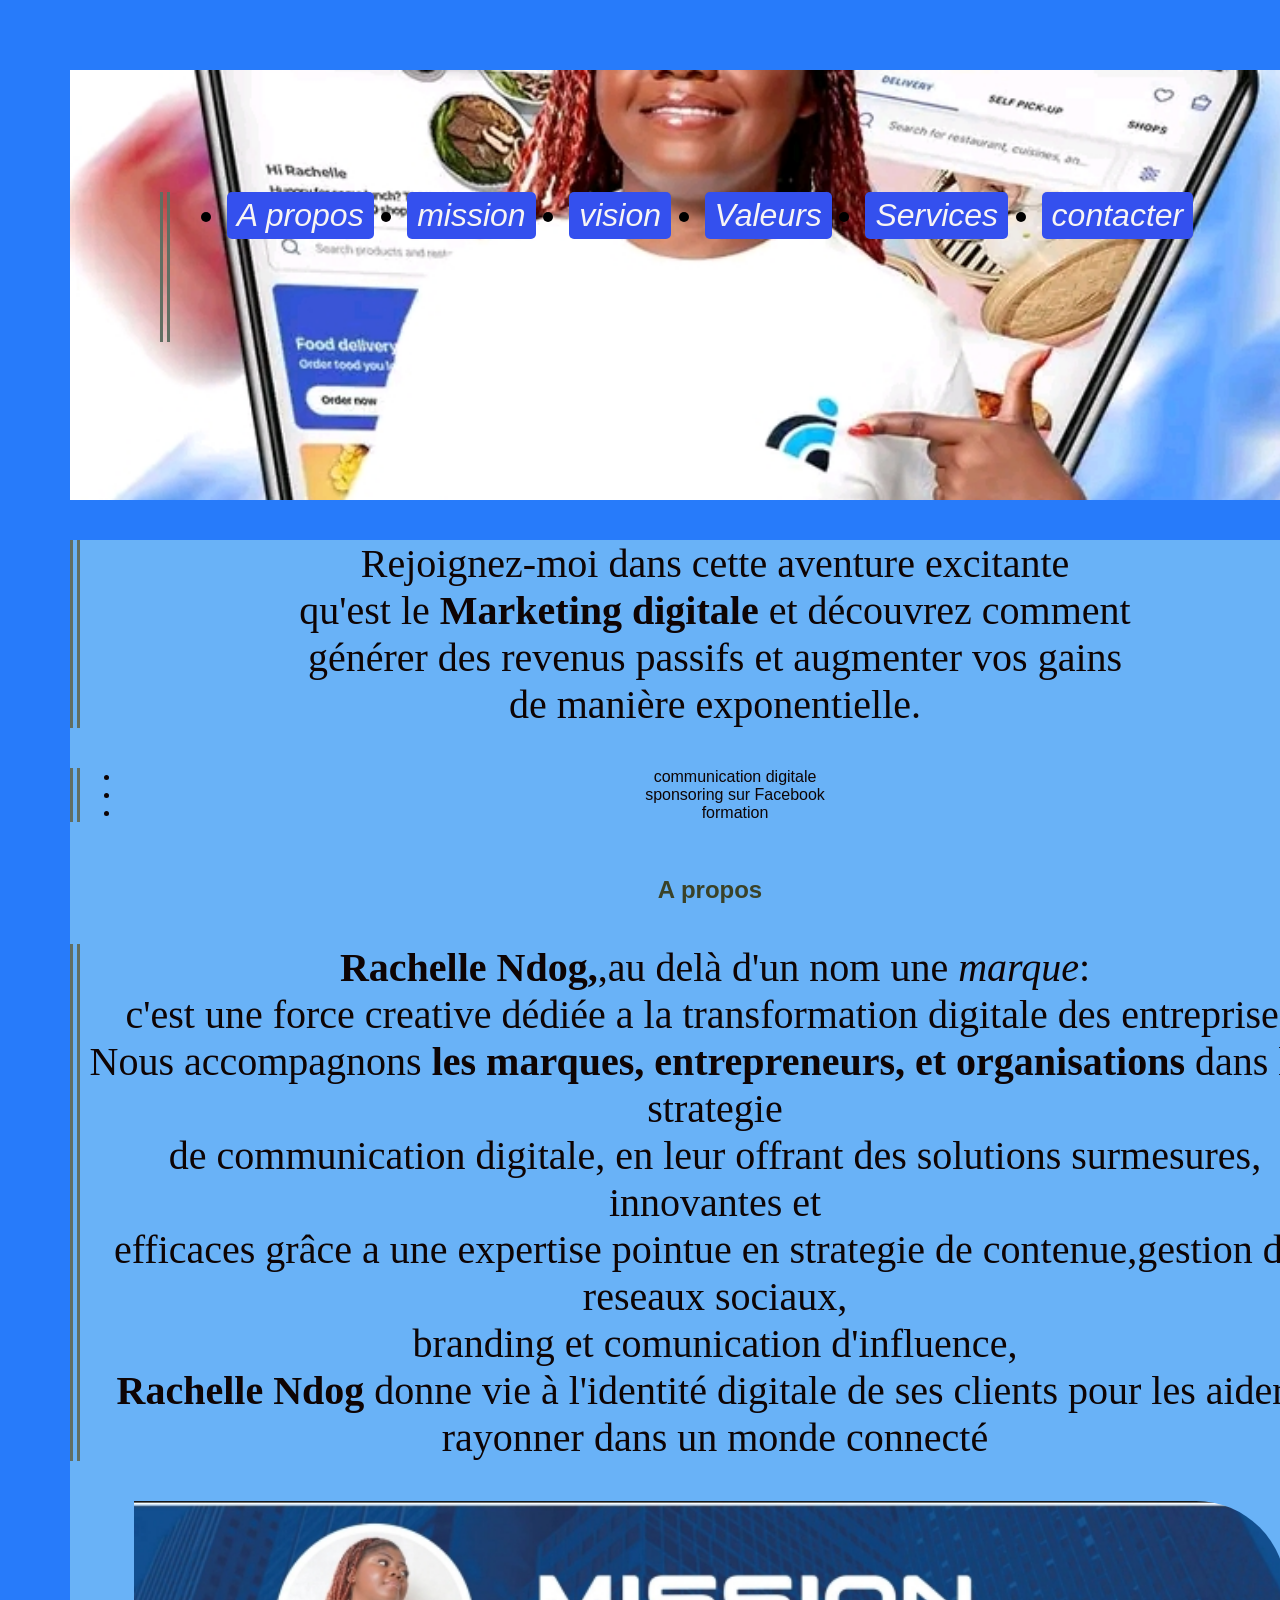
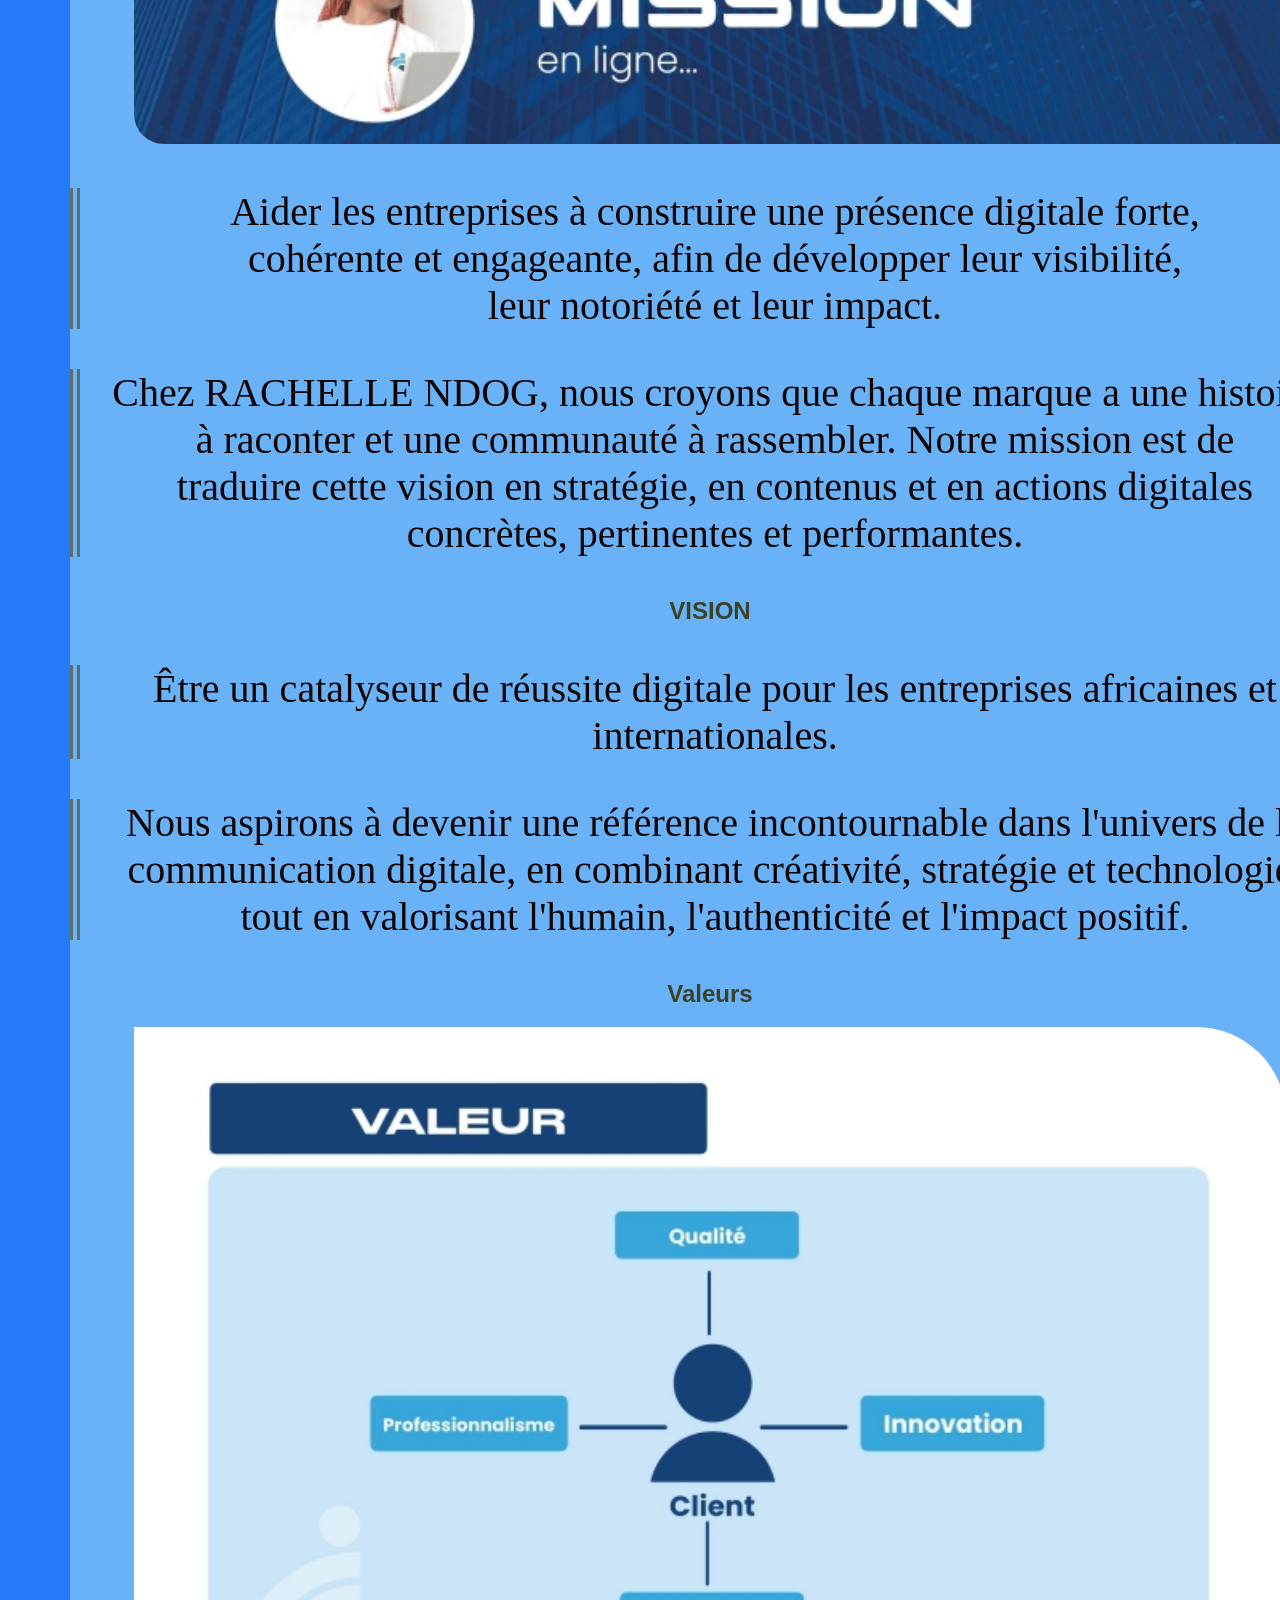
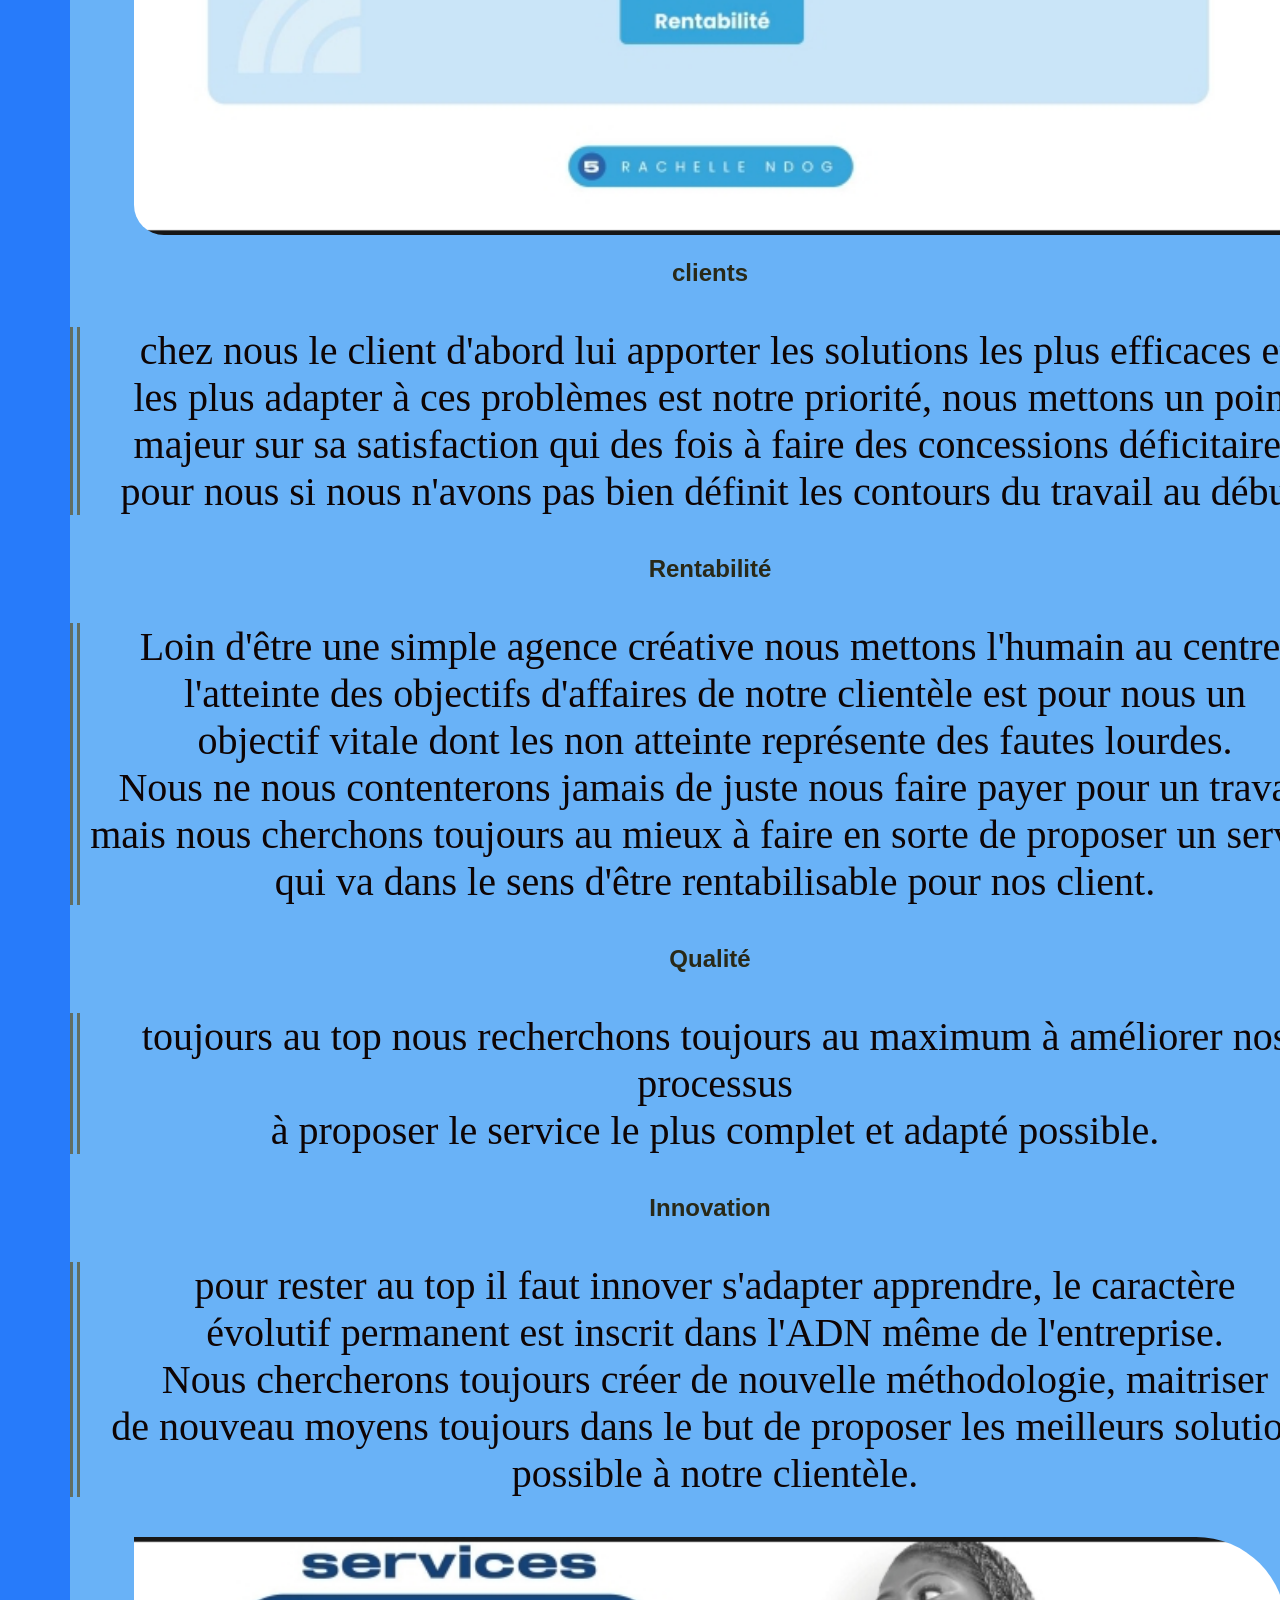
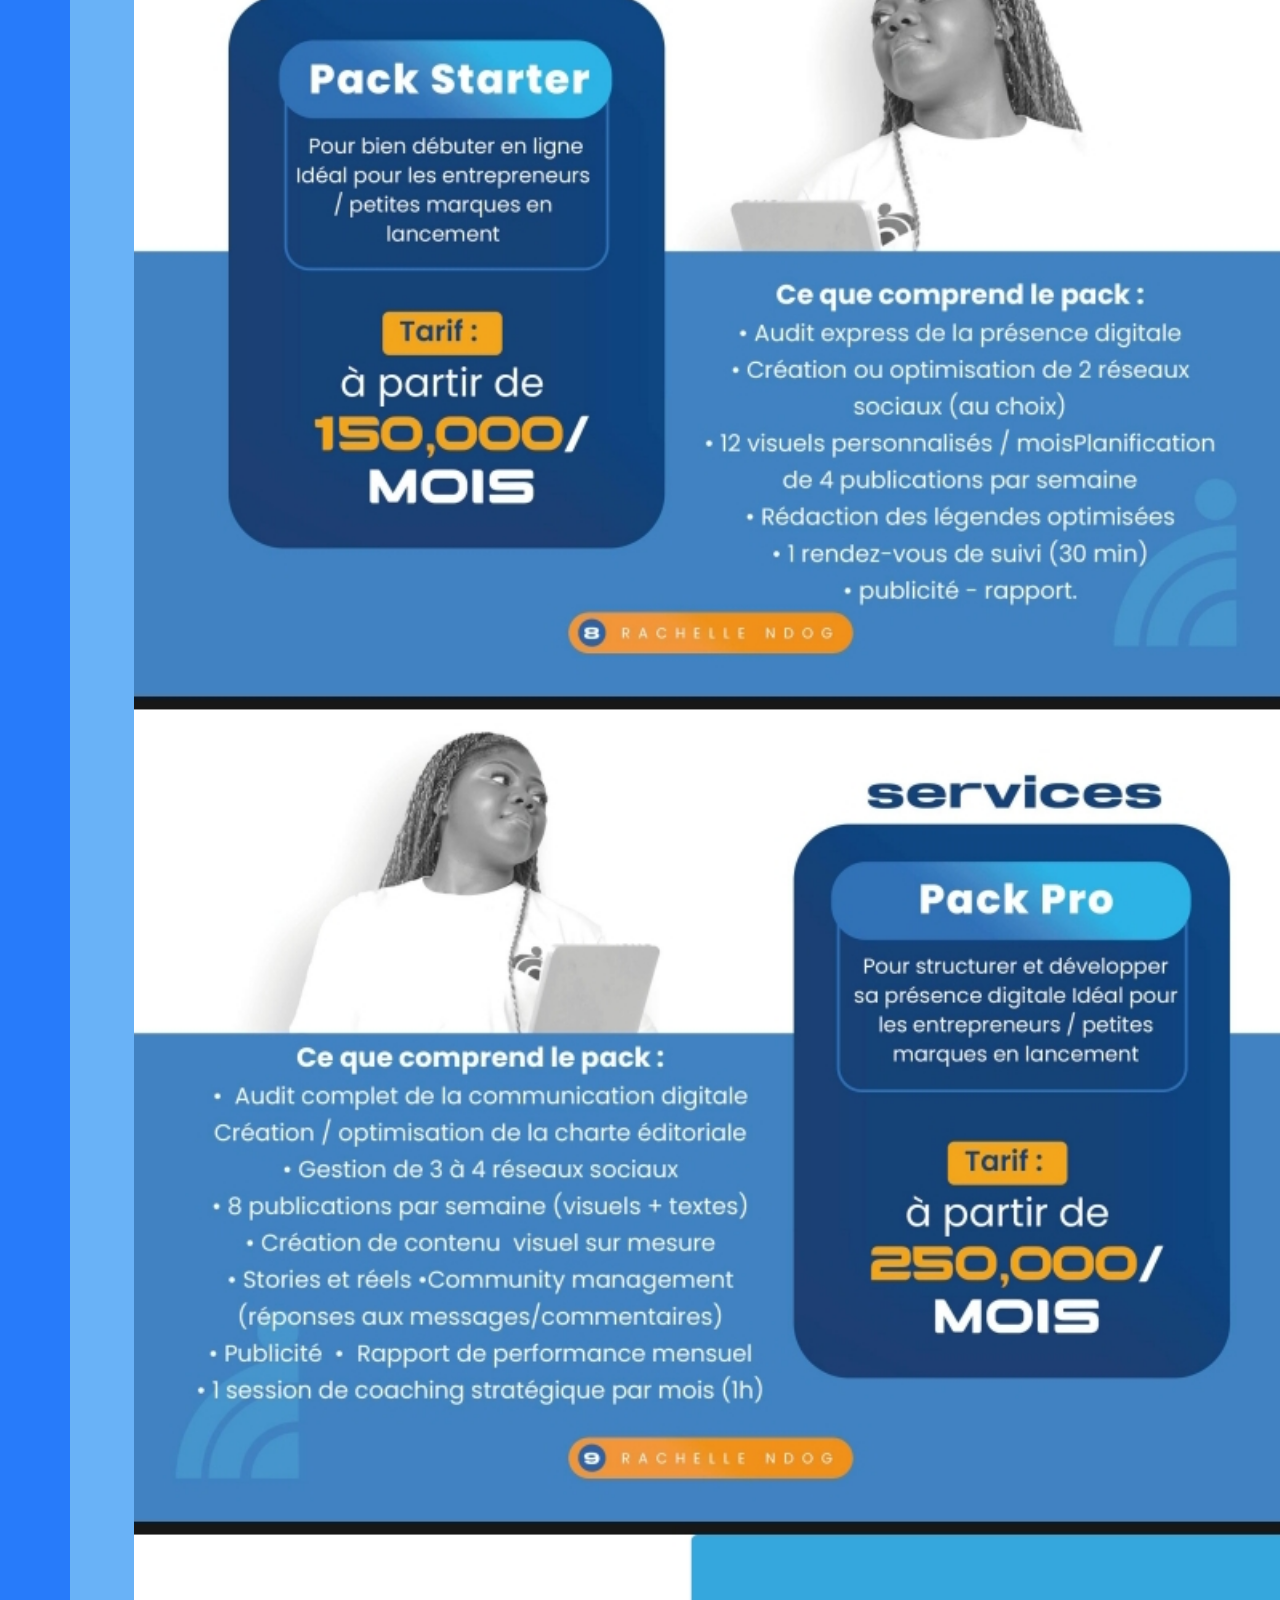
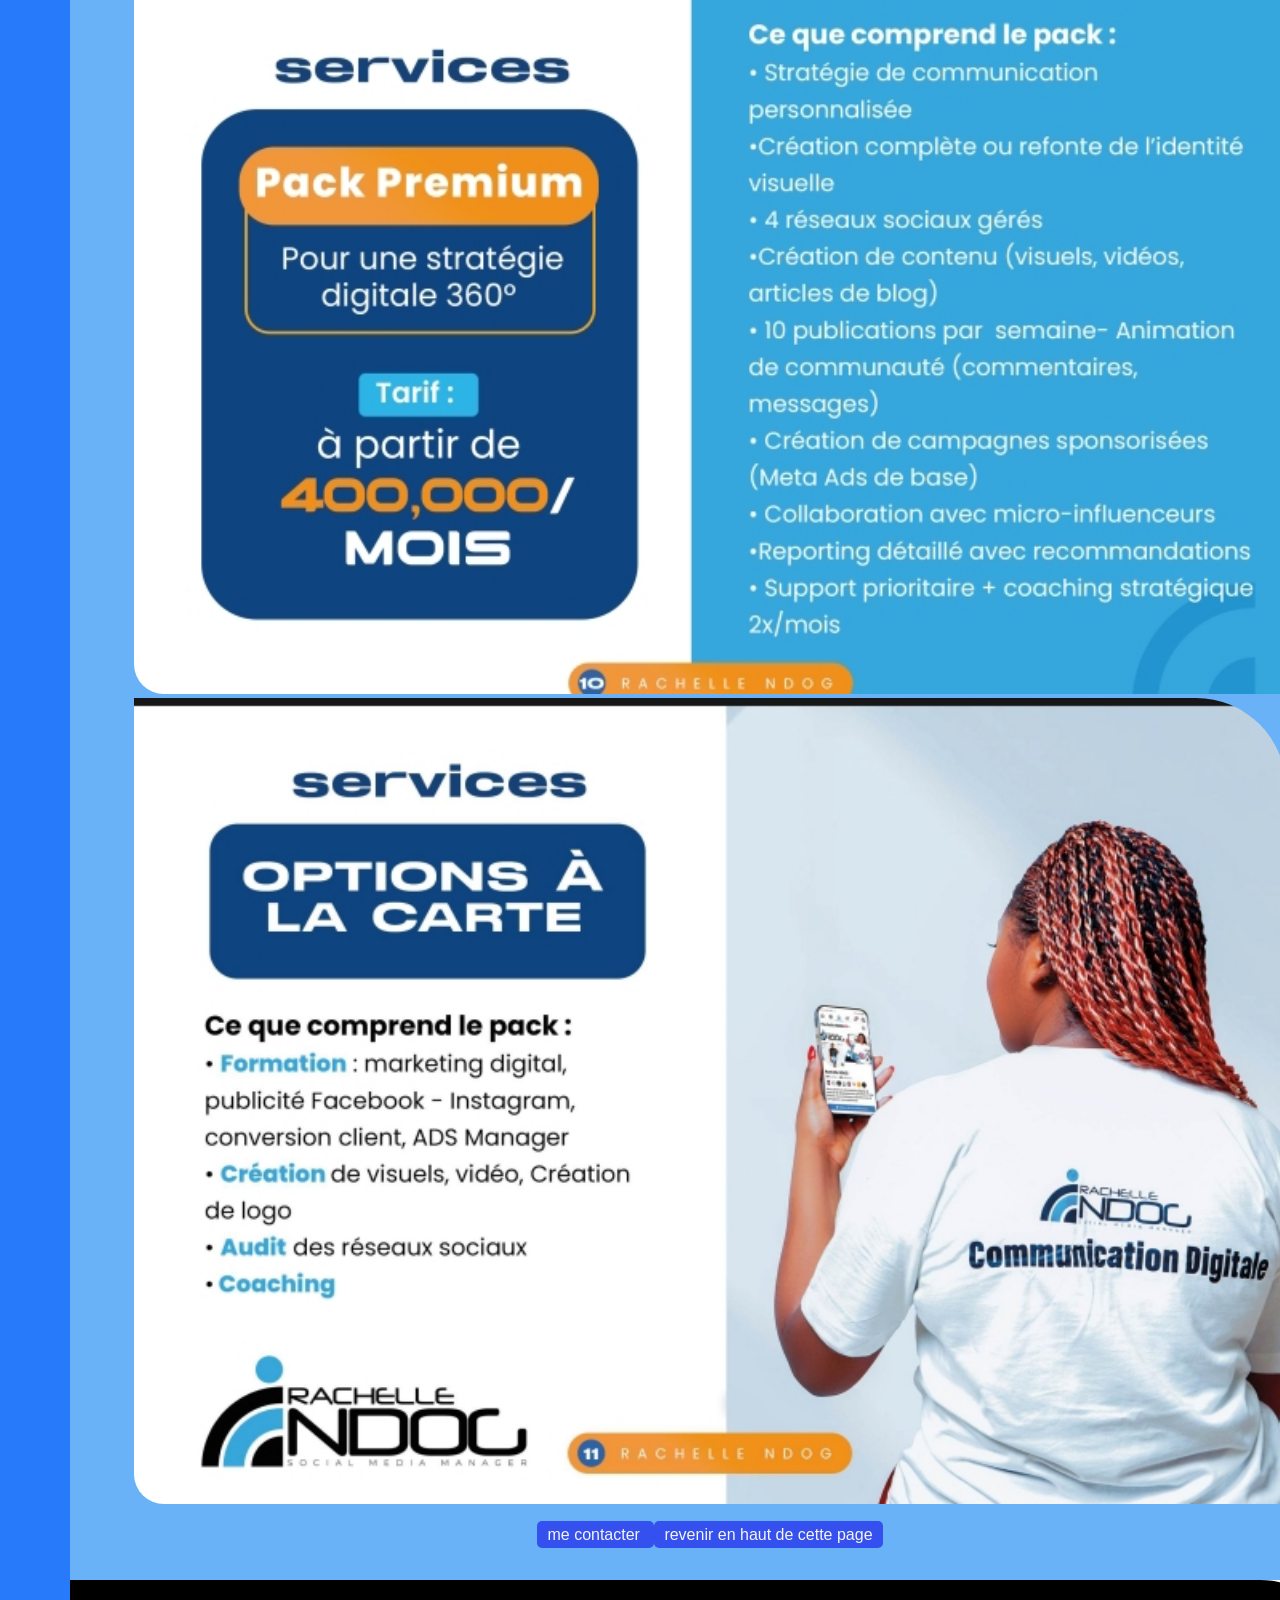
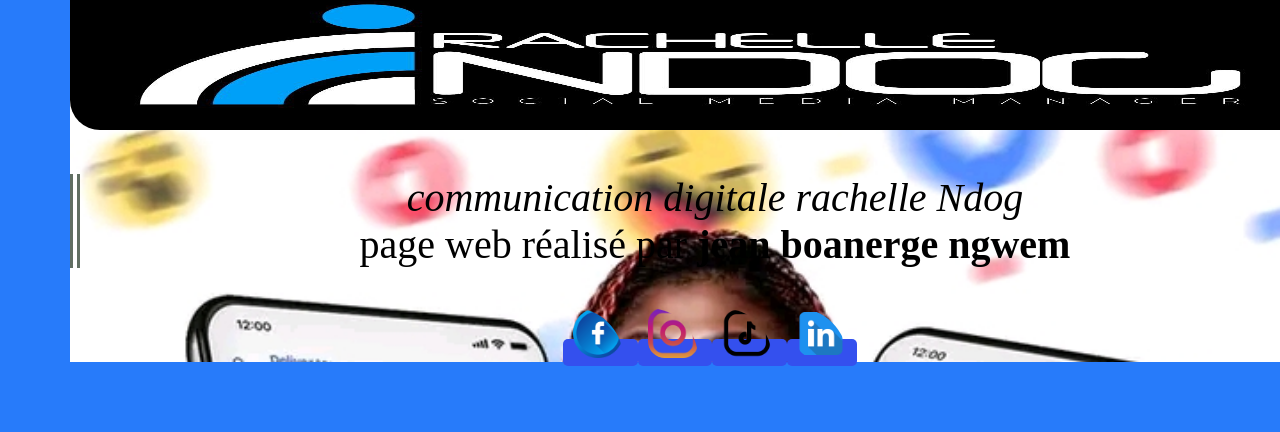
<file: index.html>
<!DOCTYPE html>

<html lang="fr">
  <head>
      <meta charset="utf-8">
      <meta name="viewport" content="width=device-width, initial-scale=1.0">
      <title>Marketing Digital</title>
      <link href="style.css" rel="stylesheet">
   </head>
   
   <body>
      <header>
          <nav>
               <ul class="navigation">
                  <li><a href="#A propos">A propos</a>
                  <li><a href="#mission">mission</a></li>
                  <li><a href="#Vision">vision</a></li>
                  <li><a href="#Valeurs">Valeurs</a></li>
                  <li><a href="#Services">Services</a></li>
                  <li><a href="#me contacter">contacter</a></li>
               </ul>
          </nav>
      </header>

      <main>
         <p>
            Rejoignez-moi dans cette aventure excitante <br>
            qu'est le <strong>Marketing digitale</strong> et découvrez comment <br>
            générer des revenus passifs  et augmenter vos gains <br>
            de manière exponentielle.
         </p>

         <ul>
            <li>communication digitale </li>
            <li>sponsoring sur Facebook </li>
            <li> formation </li>
         </ul><br>

         <section id="A propos">
            <h1>A propos</h1>

            <p>
             <strong>Rachelle Ndog,</strong>,au delà d'un nom une <em>marque</em>:<br>
             c'est une force creative dédiée a la transformation digitale des entreprises. <br>
             Nous accompagnons<strong> les marques, entrepreneurs, et organisations</strong> dans leur strategie <br>
             de communication digitale, en leur offrant des solutions surmesures, innovantes et <br>
             efficaces grâce a une expertise pointue en strategie de contenue,gestion des reseaux sociaux, <br>
             branding et comunication d'influence, <br>
             <strong>Rachelle Ndog</strong> donne vie à l'identité digitale de ses clients pour les aider à <br>
             rayonner dans un monde connecté
            </p>
         </section>

         <section id="mission">
            <img src="img mission.jpg" alt="img titre mission ">

            <p>
             Aider les entreprises à construire une présence digitale forte, <br> 
             cohérente et engageante, afin de développer leur visibilité, <br>
             leur notoriété et leur impact.
            </p>
            <p>
             Chez RACHELLE NDOG, nous croyons que chaque marque a une histoire <br>
             à raconter et une communauté à rassembler. Notre mission est de <br>
             traduire cette vision en stratégie, en contenus et en actions digitales <br>
              concrètes, pertinentes et performantes.
            </p>
         </section>

         <section id="Vision">
            <h1>VISION </h1>

            <P>
             Être un catalyseur de réussite digitale pour les entreprises africaines et <br>
             internationales.
            </P>
            <p>
             Nous aspirons à devenir une référence incontournable dans l'univers de la <br>
             communication digitale, en combinant créativité, stratégie et technologie, <br>
             tout en valorisant l'humain, l'authenticité et l'impact positif.
            </p>
         </section>

         <section id="Valeurs">
            <h1>Valeurs </h1>

            <img src="valeur img.jpg" alt="image du chema de valeur">

            <h2>clients</h2>

            <p>
             chez nous le client d'abord lui apporter les solutions les plus efficaces et <br>
              les plus adapter à ces problèmes est notre priorité, nous mettons un point <br> 
              majeur sur sa satisfaction qui des fois à faire des concessions déficitaires <br>
              pour nous si nous n'avons pas bien définit les contours du travail au début. 
            </p>

            <h2>Rentabilité </h2>

            <p>
             Loin d'être une simple agence créative nous mettons l'humain au centre, <br>
             l'atteinte des objectifs d'affaires de notre clientèle est pour nous un <br>
             objectif vitale dont les non atteinte représente des fautes lourdes. <br>
             Nous ne nous contenterons jamais de juste nous faire payer pour un travail <br>
             mais nous cherchons toujours au mieux à faire en sorte de proposer un service <br>
              qui va dans le sens d'être rentabilisable pour nos client.
            </p>

            <h2>Qualité </h2>

            <p>
              toujours au top nous recherchons toujours au maximum à améliorer nos processus <br>
              à proposer le service le plus complet et adapté possible.
            </p>

            <h2>Innovation</h2>

            <p>
             pour rester au top il faut innover s'adapter apprendre, le caractère <br>
             évolutif permanent est inscrit dans l'ADN même de l'entreprise. <br>
             Nous chercherons toujours créer de nouvelle méthodologie, maitriser <br>
             de nouveau moyens toujours dans le but de proposer les meilleurs solutions <br>
              possible à notre clientèle.
            </p>
         </section>

         <section id="Services">
            <img src="img service 1.jpg" alt="image pack" title="pack starter">
            <img src="img service 2.jpg" alt="image pack carte"><br><br>
         </section>

         <section id="me contacter">
            <a href="contact.html">me contacter </a>
            <a href="index.html">revenir en haut de cette page</a><br><br><br>
         </section>
      </main>



      <footer>
         <img src="IMG_20260302_162010_565.jpg" alt="logo" class="image_pied">
         <p class="txt pied"><em>communication digitale rachelle Ndog </em><br>
            page web réalisé par <strong>jean boanerge ngwem</strong>
         </p>

         <a target="_blank" href="https://www.facebook.com/61565684600439/posts/122142737228522820/?app=fbl">
            <img src="facebook.png" alt="logo facebook">
         </a>

         <a target="_blank" href="https://www.instagram.com/rachellendog?igsh=MWtubW9qa2hkdXZ2bA==">
            <img src="instagram.png" alt="logo instagram">
         </a>

         <a target="_blank" href="https://tiktok.com/@rachellelaure">
            <img src="tiktok.png" alt="logo tiktok">
         </a>

         <a target="_blank" href="https://www.linkedin.com/in/rachelle-ndog-89aa88204?utm_source=share_via&utm_content=profile&utm_medium=member_android">
            <img src="linkedin.png" alt="logo linkedin">
         </a>

      </footer>

   </body>
   
</html>
</file>
<file: style.css>
body {
    font-family: Arial, sans-serif;
    
    padding: 70px;
    text-align: center;
    background-color: #277bfa;
    margin: 0;
    overflow-x: hidden;
    width:100%
    
}

main{
    background-color: #69b2f7;
    color: rgb(14, 4, 4);
}

h1 {
    color: rgb(58, 66, 40);
    text-align: center;
}

h2{
    color: rgb(41, 41, 24);
}

a {
    text-decoration: none;
    background-color: #3450ee;
    color: rgb(247, 244, 244);
    padding: 5px 10px;
    border-radius: 5px;
    
}

p{
    font-family: 'Times New Roman', Times, serif;
    font-size: 40px;
    border-left:10px #616e62 double;
    margin border-bottom: 16px;
}

ul{
  border-left:10px #616e62 double;
}

button {
    background-color: #4CAF50;
    color: white;
    border: none;
    padding: 10px 20px;
    border-radius: 5px;
}

a img {
width: 50px;
height: auto;
}
footer{
    background-image: url(etoile.jpg);
    background-size: cover;
}

img{
    width: 90%;
    height: auto;
    border-radius: 0px 90px 0px 30px;
    max-width: 100%;
    height: auto;
    
}


header{
    padding: 90px;
    height: 250px;
    background-image: url(etoile.jpg);
    background-size: cover;
    background-repeat: no-repeat;
    background-position: center;
    background-attachment: scroll;
    text-align: left;
    font-style: italic;
    font-size: xx-large;

}

.image_pied{
    width: 100%;
    height: 150px;
}
.txt pied{
    text-align: left;
}

html{
    scroll-behavior: smooth;
}

.navigation{
    display: flex;
    flex-wrap: wrap;
    justify-content: space-around;
    height: 150px;
    width: 100%;
    max-width: 1000px;
    
}
nav a {
    display: inline-block;
    transition: transform 0.3s ease, color 0.3s ease;
}

nav a:hover {
  transform: translateY(-20px);
  color: #f7f5f4;
}
.forme *{
  all: revert;
  color: black;

}

.form1{
    background-color: #5296fc;
    height: 300px;
    text-align: justify;
    
}

.form2{
    width: 50%;
    padding: 1%;
}
.logo-form{
    position: relative;
    right:90px;
    bottom: 90px;
    width: 250px;
}
.legend{
    background-color: white;
    border: 2px solid black;
    border-radius: 9px;
    padding: 7px;

}
.envoyer{
    background-color: rgb(57, 235, 102);
    color: rgb(5, 5, 5);
    border: 2px double rgb(100, 96, 96);
    padding: 8px;
    border-radius: 8px 0 8px 0;
}
input[type="submit"] {
  font-size: 20px;
        
}
</file>
